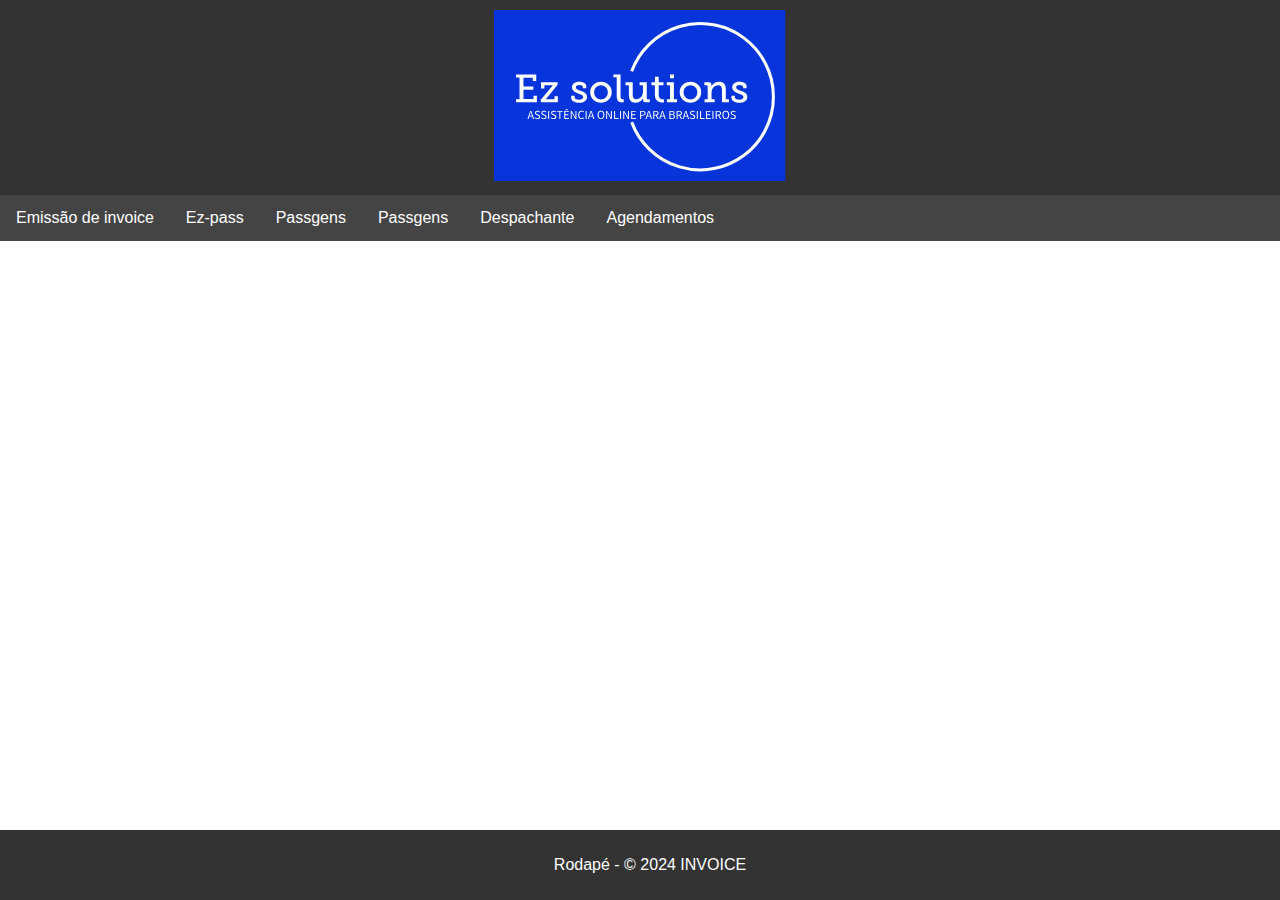
<file: invoice.html>
<!DOCTYPE html>
<html lang="en">

<head>
    <meta charset="UTF-8">
    <meta name="viewport" content="width=device-width, initial-scale=1.0">
    <title>INVOICE</title>
    <style>
        body {
            margin: 0;
            padding: 0;
            font-family: Arial, sans-serif;
        }

        header {
            background-color: #333;
            color: #fff;
            padding: 10px;
            text-align: center;
        }

        nav {
            background-color: #444;
            overflow: hidden;
        }

        nav a {
            float: left;
            display: block;
            color: #fff;
            text-align: center;
            padding: 14px 16px;
            text-decoration: none;
        }

        nav a:hover {
            background-color: #ddd;
            color: #333;
        }

        .main-content {
            margin-top: 50px;
            display: flex;
            justify-content: center;
            align-items: center;
            height: 400px;
            /* Ajuste conforme necessário */
        }

        footer {
            background-color: #333;
            color: #fff;
            text-align: center;
            padding: 10px;
            position: fixed;
            bottom: 0;
            width: 100%;
        }
    </style>
</head>

<body>

    <header>
        <svg width="77.081177mm" height="45.298901mm" viewBox="0 0 77.081177 45.298901" version="1.1" id="svg1"
            inkscape:export-filename="bitmap.svg" inkscape:export-xdpi="96" inkscape:export-ydpi="96"
            xmlns:inkscape="http://www.inkscape.org/namespaces/inkscape"
            xmlns:sodipodi="http://sodipodi.sourceforge.net/DTD/sodipodi-0.dtd" xmlns="http://www.w3.org/2000/svg"
            xmlns:svg="http://www.w3.org/2000/svg">
            <sodipodi:namedview id="namedview1" pagecolor="#ffffff" bordercolor="#000000" borderopacity="0.25"
                inkscape:showpageshadow="2" inkscape:pageopacity="0.0" inkscape:pagecheckerboard="0"
                inkscape:deskcolor="#d1d1d1" inkscape:document-units="mm" />
            <defs id="defs1" />
            <g inkscape:label="Camada 1" inkscape:groupmode="layer" id="layer1"
                transform="translate(-4.7490774,-95.34686)">
                <rect style="fill:#0036fd;fill-opacity:0.837121;stroke-width:0.183849" id="rect1" width="77.081177"
                    height="45.298893" x="4.7490773" y="95.346863" />
                <g data-v-0dd9719b="" fill="#feffff" class="bordersvg b-d1"
                    transform="matrix(0.27028974,0,0,0.27028974,7.8803753,98.943502)" id="g12">
                    <path fill-opacity="0" stroke="#feffff" stroke-width="3px"
                        d="m 123.2,46.742001 a 71.599998,71.599998 0 1 1 0,49.715995" fill="#feffff" id="path2" />
                    <g transform="translate(0,46.742001)" fill="#feffff" id="g11">
                        <g fill="#feffff" id="g3">
                            <rect data-gra="graph-name-bg" stroke-width="2px" class="i-icon-bg" x="0" y="0"
                                width="246.39999" height="49.715996" fill-opacity="0" fill="#feffff" id="rect3" />
                            <!---->
                            <!---->
                        </g>
                        <g transform="translate(10,3)" fill="#feffff" id="g10">
                            <g data-gra="path-name" fill-rule="" class="tp-name" fill="#feffff" id="g6">
                                <g fill="#feffff" id="g5">
                                    <g fill="#feffff" id="g4">
                                        <path
                                            d="m 2.05,0 h 20.42 v -6.46 h -3.36 v 3.29 H 9.32 v -9.01 h 9.67 v -3.17 H 9.32 v -8.78 h 9.13 v 3.17 h 3.36 V -27.3 H 2.05 v 2.97 h 3.4 V -3.02 H 2.05 Z M 26.3,-2.48 V 0 h 16.67 v -6.03 h -3.29 v 3.13 h -7.23 c -0.78,0 -1.55,0.04 -1.55,0.04 v -0.08 c 0,0 0.5,-0.39 1.08,-1.08 L 42.7,-17.09 v -2.48 H 26.49 v 6.03 h 3.29 v -3.13 h 6.81 c 0.77,0 1.58,-0.08 1.58,-0.08 v 0.08 c 0,0 -0.5,0.43 -1.08,1.12 z m 29.74,-1.74 c 0,3.1 4.1,4.68 7.66,4.68 4.45,0 7.85,-2.05 7.85,-5.76 0,-3.63 -3.44,-4.91 -6.46,-5.92 -2.36,-0.81 -4.53,-1.58 -4.53,-3.44 0,-1.58 1.63,-2.36 3.49,-2.36 1.89,0 3.44,0.82 3.44,2.01 v 1.28 h 3.29 v -2.36 c 0,-2.86 -4.03,-3.94 -6.77,-3.94 -3.41,0 -7.24,1.54 -7.24,5.41 0,3.56 3.21,4.87 6.12,5.96 2.7,0.96 4.87,1.58 4.87,3.55 0,1.63 -1.74,2.52 -3.95,2.52 -2.16,0 -4.48,-0.77 -4.48,-2.44 V -6.3 h -3.29 z m 18.6,-5.6 c 0,5.95 4.72,10.28 10.56,10.28 5.84,0 10.56,-4.33 10.56,-10.28 0,-5.92 -4.72,-10.21 -10.56,-10.21 -5.84,0 -10.56,4.29 -10.56,10.21 z m 3.83,0 c 0,-4.06 3.02,-6.96 6.73,-6.96 3.68,0 6.73,2.9 6.73,6.96 0,4.1 -3.05,7.04 -6.73,7.04 -3.71,0 -6.73,-2.94 -6.73,-7.04 z m 22.12,4.25 c 0,4.56 2.4,5.69 5.19,5.69 0.89,0 1.66,-0.08 1.66,-0.08 l 0.04,-3.1 c 0,0 -0.43,0.04 -1.05,0.04 -1.7,0 -2.08,-1.12 -2.08,-2.78 v -21.5 h -7.01 v 2.9 h 3.25 z m 11.92,-1.47 c 0,5.18 2.2,7.5 6.42,7.5 4.87,0 7.07,-3.59 7.46,-4.64 h 0.08 c 0,0 -0.08,0.51 -0.08,1.16 v 0.85 c 0,1.4 0.77,2.17 2.47,2.17 h 4.07 v -2.86 h -2.05 c -0.55,0 -0.85,-0.31 -0.85,-0.85 v -15.86 h -7.04 v 2.9 h 3.28 v 6.11 c 0,3.87 -2.43,7.62 -6.34,7.62 -3.13,0 -3.67,-2.17 -3.67,-4.87 v -11.76 h -7.04 v 2.9 h 3.29 z m 25.44,-0.11 c 0,6.53 4.99,7.3 7.47,7.3 0.81,0 1.35,-0.07 1.35,-0.07 v -3.14 c 0,0 -0.35,0.04 -0.89,0.04 -1.47,0 -4.17,-0.5 -4.17,-4.48 v -9.17 h 4.67 v -2.9 h -4.67 v -5.38 h -3.68 v 5.38 h -3.36 v 2.9 h 3.28 z m 14.78,-16.33 h 3.94 v -3.82 h -3.94 z M 149.75,0 h 9.9 v -2.9 h -3.09 v -16.67 h -7 v 2.9 h 3.24 V -2.9 h -3.05 z m 12.49,-9.82 c 0,5.95 4.72,10.28 10.56,10.28 5.84,0 10.56,-4.33 10.56,-10.28 0,-5.92 -4.72,-10.21 -10.56,-10.21 -5.84,0 -10.56,4.29 -10.56,10.21 z m 3.83,0 c 0,-4.06 3.02,-6.96 6.73,-6.96 3.67,0 6.73,2.9 6.73,6.96 0,4.1 -3.06,7.04 -6.73,7.04 -3.71,0 -6.73,-2.94 -6.73,-7.04 z M 186.61,0 h 9.9 v -2.9 h -3.1 v -6.19 c 0,-3.9 2.59,-7.5 6.54,-7.5 3.13,0 3.67,2.16 3.67,4.91 V 0 h 6.85 v -2.9 h -3.09 v -9.63 c 0,-4.99 -2.02,-7.5 -6.5,-7.5 -4.95,0 -7.23,3.71 -7.62,4.75 h -0.08 c 0,0 0.12,-0.5 0.12,-1.12 v -1 c 0,-1.43 -0.78,-2.17 -2.48,-2.17 h -4.41 v 2.9 h 2.4 c 0.54,0 0.85,0.27 0.85,0.85 V -2.9 h -3.05 z m 26.33,-4.22 c 0,3.1 4.1,4.68 7.66,4.68 4.45,0 7.85,-2.05 7.85,-5.76 0,-3.63 -3.44,-4.91 -6.46,-5.92 -2.35,-0.81 -4.52,-1.58 -4.52,-3.44 0,-1.58 1.62,-2.36 3.48,-2.36 1.9,0 3.44,0.82 3.44,2.01 v 1.28 h 3.29 v -2.36 c 0,-2.86 -4.02,-3.94 -6.77,-3.94 -3.4,0 -7.23,1.54 -7.23,5.41 0,3.56 3.21,4.87 6.11,5.96 2.71,0.96 4.87,1.58 4.87,3.55 0,1.63 -1.74,2.52 -3.94,2.52 -2.17,0 -4.49,-0.77 -4.49,-2.44 V -6.3 h -3.29 z"
                                            transform="translate(-2.05,27.299999)" fill="#feffff" id="path3"
                                            sodipodi:nodetypes="cccccccccccccccccccccccccccscccccccccsccccssscsssccssscsssccsssssssssssssccssccccsssccsssccssccccsssccccsssccssccccccccccsccccccccccccccccssssssssssccccsssccccssccsssccsscccssscsssccssscsssccs" />
                                    </g>
                                    <!---->
                                    <!---->
                                    <!---->
                                    <!---->
                                    <!---->
                                    <!---->
                                    <!---->
                                </g>
                            </g>
                            <g data-gra="path-slogan" fill-rule="" class="tp-slogan"
                                transform="translate(11.194992,33.759998)" fill="#feffff" id="g9">
                                <!---->
                                <!---->
                                <g fill="#feffff" id="g8">
                                    <g fill="#feffff" id="g7">
                                        <path
                                            d="M 4.43,-3.2 H 2.06 L 2.44,-4.4 C 2.58,-4.84 2.72,-5.28 2.84,-5.72 2.97,-6.15 3.1,-6.6 3.22,-7.06 h 0.04 c 0.13,0.46 0.26,0.91 0.39,1.34 0.13,0.44 0.26,0.88 0.41,1.32 z M 4.68,-2.4 5.42,0 H 6.49 L 3.83,-7.87 H 2.7 L 0.04,0 h 1.02 l 0.75,-2.4 z m 2.95,0.68 -0.6,0.7 c 0.35,0.36 0.75,0.64 1.23,0.85 0.47,0.21 0.98,0.31 1.53,0.31 0.42,0 0.79,-0.05 1.12,-0.17 0.33,-0.12 0.61,-0.28 0.84,-0.48 0.23,-0.2 0.41,-0.44 0.53,-0.71 0.13,-0.28 0.19,-0.57 0.19,-0.88 0,-0.29 -0.04,-0.54 -0.13,-0.76 C 12.26,-3.08 12.14,-3.27 12,-3.44 11.86,-3.6 11.68,-3.75 11.48,-3.87 11.28,-3.99 11.07,-4.1 10.85,-4.2 L 9.73,-4.68 C 9.57,-4.74 9.42,-4.81 9.26,-4.89 9.11,-4.97 8.97,-5.05 8.84,-5.15 8.72,-5.25 8.61,-5.37 8.54,-5.5 8.46,-5.63 8.42,-5.8 8.42,-5.99 c 0,-0.36 0.14,-0.64 0.41,-0.84 0.26,-0.21 0.62,-0.31 1.06,-0.31 0.37,0 0.7,0.07 0.99,0.2 0.29,0.13 0.56,0.31 0.8,0.54 l 0.54,-0.64 C 11.94,-7.33 11.6,-7.57 11.2,-7.75 10.8,-7.93 10.36,-8.02 9.89,-8.02 9.53,-8.02 9.2,-7.96 8.9,-7.86 8.6,-7.76 8.34,-7.61 8.12,-7.42 7.9,-7.23 7.73,-7.01 7.6,-6.76 7.48,-6.5 7.42,-6.22 7.42,-5.93 c 0,0.29 0.04,0.54 0.14,0.76 0.1,0.22 0.22,0.41 0.37,0.57 0.15,0.16 0.33,0.3 0.52,0.41 0.19,0.11 0.38,0.21 0.56,0.29 l 1.13,0.49 c 0.18,0.09 0.36,0.17 0.52,0.25 0.16,0.08 0.29,0.17 0.41,0.27 0.12,0.1 0.21,0.22 0.28,0.36 0.06,0.14 0.1,0.31 0.1,0.51 0,0.39 -0.15,0.7 -0.43,0.93 -0.29,0.24 -0.7,0.36 -1.22,0.36 C 9.4,-0.73 9,-0.82 8.62,-1 8.24,-1.18 7.91,-1.42 7.63,-1.72 Z m 6.24,0 -0.6,0.7 c 0.35,0.36 0.75,0.64 1.23,0.85 0.47,0.21 0.98,0.31 1.53,0.31 0.42,0 0.79,-0.05 1.12,-0.17 0.33,-0.12 0.61,-0.28 0.84,-0.48 0.23,-0.2 0.41,-0.44 0.53,-0.71 0.13,-0.28 0.19,-0.57 0.19,-0.88 0,-0.29 -0.04,-0.54 -0.13,-0.76 C 18.5,-3.08 18.38,-3.27 18.24,-3.44 18.1,-3.6 17.92,-3.75 17.72,-3.87 17.52,-3.99 17.31,-4.1 17.09,-4.2 l -1.12,-0.48 c -0.16,-0.06 -0.31,-0.13 -0.47,-0.21 -0.15,-0.08 -0.29,-0.16 -0.42,-0.26 -0.12,-0.1 -0.23,-0.22 -0.3,-0.35 -0.08,-0.13 -0.12,-0.3 -0.12,-0.49 0,-0.36 0.14,-0.64 0.41,-0.84 0.26,-0.21 0.62,-0.31 1.06,-0.31 0.37,0 0.7,0.07 0.99,0.2 0.29,0.13 0.56,0.31 0.8,0.54 l 0.54,-0.64 c -0.28,-0.29 -0.62,-0.53 -1.02,-0.71 -0.4,-0.18 -0.84,-0.27 -1.31,-0.27 -0.36,0 -0.69,0.06 -0.99,0.16 -0.3,0.1 -0.56,0.25 -0.78,0.44 -0.22,0.19 -0.39,0.41 -0.52,0.66 -0.12,0.26 -0.18,0.54 -0.18,0.83 0,0.29 0.04,0.54 0.14,0.76 0.1,0.22 0.22,0.41 0.37,0.57 0.15,0.16 0.33,0.3 0.52,0.41 0.19,0.11 0.38,0.21 0.56,0.29 l 1.13,0.49 c 0.18,0.09 0.36,0.17 0.52,0.25 0.16,0.08 0.29,0.17 0.41,0.27 0.12,0.1 0.21,0.22 0.28,0.36 0.06,0.14 0.1,0.31 0.1,0.51 0,0.39 -0.15,0.7 -0.43,0.93 -0.29,0.24 -0.7,0.36 -1.22,0.36 -0.4,0 -0.8,-0.09 -1.18,-0.27 -0.38,-0.18 -0.71,-0.42 -0.99,-0.72 z m 6.39,-6.15 V 0 h 0.99 v -7.87 z m 3.18,6.15 -0.6,0.7 c 0.34,0.36 0.75,0.64 1.22,0.85 0.47,0.21 0.98,0.31 1.54,0.31 0.41,0 0.78,-0.05 1.11,-0.17 0.33,-0.12 0.61,-0.28 0.84,-0.48 0.23,-0.2 0.41,-0.44 0.54,-0.71 0.12,-0.28 0.18,-0.57 0.18,-0.88 0,-0.29 -0.04,-0.54 -0.12,-0.76 -0.09,-0.22 -0.2,-0.41 -0.35,-0.58 -0.14,-0.16 -0.31,-0.31 -0.51,-0.43 -0.2,-0.12 -0.41,-0.23 -0.64,-0.33 l -1.11,-0.48 c -0.16,-0.06 -0.32,-0.13 -0.47,-0.21 -0.15,-0.08 -0.29,-0.16 -0.42,-0.26 -0.13,-0.1 -0.23,-0.22 -0.31,-0.35 -0.07,-0.13 -0.11,-0.3 -0.11,-0.49 0,-0.36 0.13,-0.64 0.4,-0.84 0.27,-0.21 0.62,-0.31 1.06,-0.31 0.37,0 0.7,0.07 0.99,0.2 0.29,0.13 0.56,0.31 0.8,0.54 l 0.54,-0.64 C 27.74,-7.33 27.4,-7.57 27,-7.75 c -0.4,-0.18 -0.84,-0.27 -1.31,-0.27 -0.36,0 -0.69,0.06 -0.99,0.16 -0.3,0.1 -0.56,0.25 -0.78,0.44 -0.22,0.19 -0.39,0.41 -0.51,0.66 -0.13,0.26 -0.19,0.54 -0.19,0.83 0,0.29 0.05,0.54 0.14,0.76 0.1,0.22 0.22,0.41 0.38,0.57 0.15,0.16 0.32,0.3 0.51,0.41 0.19,0.11 0.38,0.21 0.57,0.29 l 1.12,0.49 c 0.19,0.09 0.36,0.17 0.52,0.25 0.16,0.08 0.3,0.17 0.41,0.27 0.12,0.1 0.21,0.22 0.28,0.36 0.07,0.14 0.1,0.31 0.1,0.51 0,0.39 -0.14,0.7 -0.43,0.93 -0.29,0.24 -0.69,0.36 -1.21,0.36 -0.41,0 -0.8,-0.09 -1.18,-0.27 -0.38,-0.18 -0.71,-0.42 -0.99,-0.72 z m 7.77,-5.31 V 0 h 1.01 v -7.03 h 2.38 v -0.84 h -5.76 v 0.84 z m 4.8,-0.84 V 0 h 4.66 V -0.85 H 37.01 V -3.71 H 40 v -0.85 h -2.99 v -2.47 h 3.54 v -0.84 z m 0.7,-0.6 h 0.8 l 0.81,-0.82 h 0.04 l 0.81,0.82 h 0.8 l -1.15,-1.35 h -0.96 z m 5.63,0.6 V 0 h 0.94 v -4.12 c 0,-0.41 -0.01,-0.83 -0.04,-1.24 -0.03,-0.41 -0.06,-0.82 -0.09,-1.22 h 0.05 l 0.85,1.62 2.86,4.96 h 1.03 v -7.87 h -0.95 v 4.07 c 0,0.41 0.02,0.83 0.04,1.26 0.03,0.43 0.06,0.84 0.08,1.24 h -0.05 l -0.85,-1.63 -2.84,-4.94 z m 7.3,3.93 c 0,0.64 0.09,1.22 0.26,1.73 0.17,0.5 0.41,0.93 0.72,1.28 0.31,0.35 0.67,0.61 1.09,0.8 0.42,0.18 0.88,0.27 1.38,0.27 0.5,0 0.95,-0.1 1.34,-0.3 0.39,-0.2 0.75,-0.48 1.06,-0.84 l -0.57,-0.61 c -0.25,0.28 -0.52,0.5 -0.81,0.65 -0.28,0.15 -0.61,0.23 -1,0.23 -0.37,0 -0.71,-0.08 -1.01,-0.23 -0.3,-0.15 -0.56,-0.37 -0.76,-0.65 -0.21,-0.28 -0.37,-0.62 -0.49,-1.01 -0.12,-0.4 -0.17,-0.84 -0.17,-1.34 0,-0.49 0.06,-0.93 0.18,-1.32 0.12,-0.39 0.28,-0.73 0.5,-1 0.22,-0.28 0.48,-0.49 0.78,-0.64 0.3,-0.15 0.64,-0.22 1.02,-0.22 0.34,0 0.63,0.07 0.88,0.2 0.25,0.13 0.48,0.31 0.69,0.53 l 0.57,-0.63 c -0.24,-0.26 -0.53,-0.49 -0.89,-0.68 -0.36,-0.2 -0.78,-0.3 -1.26,-0.3 -0.51,0 -0.97,0.1 -1.4,0.29 -0.43,0.18 -0.8,0.45 -1.11,0.81 -0.31,0.35 -0.56,0.78 -0.73,1.28 -0.18,0.5 -0.27,1.07 -0.27,1.7 z m 7.31,-3.93 V 0 h 1 v -7.87 z m 6.51,4.67 h -2.37 l 0.37,-1.2 c 0.15,-0.44 0.28,-0.88 0.41,-1.32 0.13,-0.43 0.25,-0.88 0.37,-1.34 h 0.05 c 0.13,0.46 0.26,0.91 0.39,1.34 0.12,0.44 0.26,0.88 0.4,1.32 z m 0.25,0.8 0.74,2.4 h 1.07 L 62.86,-7.87 H 61.73 L 59.06,0 h 1.02 l 0.76,-2.4 z m 8.25,2.54 c 0.5,0 0.95,-0.09 1.37,-0.28 0.41,-0.2 0.76,-0.47 1.06,-0.83 0.3,-0.35 0.54,-0.78 0.7,-1.29 0.16,-0.51 0.25,-1.08 0.25,-1.71 0,-0.63 -0.09,-1.19 -0.25,-1.69 -0.16,-0.5 -0.4,-0.92 -0.7,-1.27 -0.3,-0.35 -0.65,-0.62 -1.06,-0.8 -0.42,-0.19 -0.87,-0.29 -1.37,-0.29 -0.49,0 -0.95,0.1 -1.36,0.28 -0.41,0.18 -0.76,0.45 -1.06,0.8 -0.3,0.35 -0.53,0.77 -0.69,1.27 -0.16,0.5 -0.25,1.07 -0.25,1.7 0,0.63 0.09,1.2 0.25,1.71 0.16,0.51 0.39,0.94 0.69,1.29 0.3,0.36 0.65,0.63 1.06,0.83 0.41,0.19 0.87,0.28 1.36,0.28 z m 0,-0.87 c -0.35,0 -0.67,-0.08 -0.95,-0.23 -0.28,-0.15 -0.53,-0.37 -0.73,-0.65 -0.21,-0.29 -0.36,-0.63 -0.48,-1.02 -0.11,-0.4 -0.16,-0.85 -0.16,-1.34 0,-0.49 0.05,-0.93 0.16,-1.32 0.12,-0.39 0.27,-0.73 0.48,-1 0.2,-0.27 0.45,-0.48 0.73,-0.63 0.28,-0.15 0.6,-0.22 0.95,-0.22 0.36,0 0.67,0.07 0.96,0.22 0.28,0.15 0.53,0.36 0.73,0.63 0.2,0.27 0.36,0.61 0.47,1 0.12,0.39 0.17,0.83 0.17,1.32 0,0.49 -0.05,0.94 -0.17,1.34 -0.11,0.39 -0.27,0.73 -0.47,1.02 -0.2,0.28 -0.45,0.5 -0.73,0.65 -0.29,0.15 -0.6,0.23 -0.96,0.23 z m 5.07,-7.14 V 0 h 0.95 v -4.12 c 0,-0.41 -0.02,-0.83 -0.05,-1.24 -0.02,-0.41 -0.05,-0.82 -0.09,-1.22 h 0.05 L 78.74,-4.96 81.6,0 h 1.03 v -7.87 h -0.95 v 4.07 c 0,0.41 0.02,0.83 0.05,1.26 0.02,0.43 0.05,0.84 0.07,1.24 H 81.76 L 80.9,-2.93 78.06,-7.87 Z m 7.76,0 V 0 h 4.44 v -0.85 h -3.44 v -7.02 z m 5.83,0 V 0 h 1 v -7.87 z m 3.16,0 V 0 h 0.95 v -4.12 c 0,-0.41 -0.02,-0.83 -0.04,-1.24 -0.03,-0.41 -0.06,-0.82 -0.09,-1.22 h 0.04 L 95.5,-4.96 98.35,0 h 1.03 v -7.87 h -0.94 v 4.07 c 0,0.41 0.01,0.83 0.04,1.26 0.03,0.43 0.05,0.84 0.08,1.24 h -0.05 l -0.85,-1.63 -2.85,-4.94 z m 7.76,0 V 0 h 4.66 v -0.85 h -3.66 v -2.86 h 2.99 v -0.85 h -2.99 v -2.47 h 3.54 v -0.84 z m 8.75,0 V 0 h 1 v -3.12 h 1.41 c 0.44,0 0.83,-0.05 1.19,-0.15 0.35,-0.1 0.66,-0.25 0.91,-0.45 0.26,-0.2 0.46,-0.45 0.6,-0.76 0.14,-0.3 0.21,-0.66 0.21,-1.08 0,-0.43 -0.07,-0.79 -0.21,-1.09 -0.14,-0.29 -0.34,-0.53 -0.59,-0.71 -0.25,-0.18 -0.56,-0.31 -0.92,-0.39 -0.36,-0.08 -0.75,-0.12 -1.19,-0.12 z m 2.29,3.93 h -1.29 v -3.13 h 1.29 c 0.68,0 1.19,0.11 1.53,0.33 0.33,0.22 0.5,0.62 0.5,1.18 0,0.56 -0.16,0.97 -0.5,1.23 -0.33,0.26 -0.84,0.39 -1.53,0.39 z m 7.37,0.74 h -2.36 l 0.37,-1.2 c 0.14,-0.44 0.28,-0.88 0.41,-1.32 0.13,-0.43 0.25,-0.88 0.37,-1.34 h 0.05 c 0.13,0.46 0.25,0.91 0.38,1.34 0.13,0.44 0.27,0.88 0.41,1.32 z m 0.25,0.8 0.75,2.4 h 1.07 l -2.67,-7.87 h -1.13 L 115.56,0 h 1.02 l 0.76,-2.4 z m 3.93,-1.74 v -2.93 h 1.32 c 0.61,0 1.09,0.11 1.41,0.31 0.33,0.21 0.5,0.58 0.5,1.1 0,0.51 -0.17,0.89 -0.5,1.14 -0.32,0.25 -0.8,0.38 -1.41,0.38 z M 127.45,0 h 1.13 l -1.99,-3.43 c 0.53,-0.14 0.96,-0.39 1.28,-0.76 0.32,-0.37 0.48,-0.86 0.48,-1.47 0,-0.41 -0.07,-0.76 -0.2,-1.04 -0.14,-0.28 -0.33,-0.5 -0.57,-0.68 -0.25,-0.18 -0.54,-0.3 -0.88,-0.38 -0.34,-0.07 -0.71,-0.11 -1.11,-0.11 h -2.46 V 0 h 1 v -3.32 h 1.43 z m 5.88,-3.2 h -2.36 l 0.37,-1.2 c 0.14,-0.44 0.28,-0.88 0.41,-1.32 0.13,-0.43 0.25,-0.88 0.37,-1.34 h 0.05 c 0.13,0.46 0.25,0.91 0.38,1.34 0.13,0.44 0.27,0.88 0.41,1.32 z m 0.25,0.8 0.75,2.4 h 1.07 l -2.67,-7.87 H 131.6 L 128.94,0 h 1.02 l 0.76,-2.4 z m 5.36,-5.47 V 0 h 2.5 c 0.44,0 0.85,-0.05 1.22,-0.14 0.36,-0.1 0.68,-0.24 0.94,-0.44 0.27,-0.19 0.47,-0.43 0.62,-0.72 0.14,-0.28 0.21,-0.62 0.21,-1 0,-0.55 -0.16,-0.98 -0.48,-1.29 -0.32,-0.31 -0.77,-0.51 -1.34,-0.6 v -0.05 c 0.46,-0.12 0.81,-0.33 1.03,-0.65 0.22,-0.32 0.34,-0.67 0.34,-1.06 0,-0.35 -0.07,-0.64 -0.2,-0.88 -0.13,-0.25 -0.32,-0.45 -0.55,-0.6 -0.24,-0.15 -0.52,-0.26 -0.86,-0.33 -0.33,-0.08 -0.69,-0.11 -1.09,-0.11 z m 2.16,3.36 h -1.17 v -2.57 h 1.21 c 0.62,0 1.08,0.09 1.39,0.28 0.31,0.19 0.46,0.5 0.46,0.93 0,0.44 -0.14,0.78 -0.44,1.01 -0.29,0.23 -0.77,0.35 -1.45,0.35 z m 0.2,3.72 h -1.37 v -2.98 h 1.37 c 0.7,0 1.23,0.12 1.6,0.34 0.36,0.23 0.55,0.59 0.55,1.08 0,0.53 -0.19,0.93 -0.57,1.18 -0.37,0.25 -0.9,0.38 -1.58,0.38 z m 5.69,-3.35 v -2.93 h 1.32 c 0.61,0 1.09,0.11 1.41,0.31 0.33,0.21 0.5,0.58 0.5,1.1 0,0.51 -0.17,0.89 -0.5,1.14 -0.32,0.25 -0.8,0.38 -1.41,0.38 z M 150.31,0 h 1.13 l -1.99,-3.43 c 0.53,-0.14 0.96,-0.39 1.28,-0.76 0.32,-0.37 0.48,-0.86 0.48,-1.47 0,-0.41 -0.07,-0.76 -0.2,-1.04 -0.14,-0.28 -0.33,-0.5 -0.57,-0.68 -0.25,-0.18 -0.54,-0.3 -0.88,-0.38 -0.34,-0.07 -0.71,-0.11 -1.11,-0.11 h -2.46 V 0 h 1 v -3.32 h 1.43 z m 5.88,-3.2 h -2.36 l 0.37,-1.2 c 0.14,-0.44 0.28,-0.88 0.41,-1.32 0.13,-0.43 0.25,-0.88 0.37,-1.34 h 0.05 c 0.13,0.46 0.25,0.91 0.38,1.34 0.13,0.44 0.27,0.88 0.41,1.32 z m 0.25,0.8 0.75,2.4 h 1.07 l -2.67,-7.87 h -1.13 L 151.8,0 h 1.02 l 0.76,-2.4 z m 2.96,0.68 -0.6,0.7 c 0.34,0.36 0.75,0.64 1.22,0.85 0.47,0.21 0.98,0.31 1.54,0.31 0.41,0 0.78,-0.05 1.11,-0.17 0.33,-0.12 0.61,-0.28 0.84,-0.48 0.23,-0.2 0.41,-0.44 0.54,-0.71 0.12,-0.28 0.18,-0.57 0.18,-0.88 0,-0.29 -0.04,-0.54 -0.12,-0.76 -0.09,-0.22 -0.2,-0.41 -0.35,-0.58 -0.14,-0.16 -0.31,-0.31 -0.51,-0.43 -0.2,-0.12 -0.41,-0.23 -0.64,-0.33 l -1.11,-0.48 c -0.16,-0.06 -0.32,-0.13 -0.47,-0.21 -0.15,-0.08 -0.29,-0.16 -0.42,-0.26 -0.13,-0.1 -0.23,-0.22 -0.31,-0.35 -0.07,-0.13 -0.11,-0.3 -0.11,-0.49 0,-0.36 0.13,-0.64 0.4,-0.84 0.27,-0.21 0.62,-0.31 1.06,-0.31 0.37,0 0.7,0.07 0.99,0.2 0.29,0.13 0.56,0.31 0.8,0.54 l 0.54,-0.64 c -0.28,-0.29 -0.62,-0.53 -1.02,-0.71 -0.4,-0.18 -0.84,-0.27 -1.31,-0.27 -0.36,0 -0.69,0.06 -0.99,0.16 -0.3,0.1 -0.56,0.25 -0.78,0.44 -0.22,0.19 -0.39,0.41 -0.51,0.66 -0.13,0.26 -0.19,0.54 -0.19,0.83 0,0.29 0.05,0.54 0.14,0.76 0.1,0.22 0.22,0.41 0.38,0.57 0.15,0.16 0.32,0.3 0.51,0.41 0.19,0.11 0.38,0.21 0.57,0.29 l 1.12,0.49 c 0.19,0.09 0.36,0.17 0.52,0.25 0.16,0.08 0.3,0.17 0.41,0.27 0.12,0.1 0.21,0.22 0.28,0.36 0.07,0.14 0.1,0.31 0.1,0.51 0,0.39 -0.14,0.7 -0.43,0.93 -0.29,0.24 -0.69,0.36 -1.21,0.36 -0.41,0 -0.8,-0.09 -1.18,-0.27 -0.38,-0.18 -0.71,-0.42 -0.99,-0.72 z m 6.38,-6.15 V 0 h 1 v -7.87 z m 3.16,0 V 0 h 4.44 v -0.85 h -3.45 v -7.02 z m 5.83,0 V 0 h 4.65 v -0.85 h -3.66 v -2.86 h 2.99 v -0.85 h -2.99 v -2.47 h 3.54 v -0.84 z m 6.32,0 V 0 h 1 v -7.87 z m 4.15,3.73 v -2.93 h 1.32 c 0.62,0 1.09,0.11 1.42,0.31 0.33,0.21 0.49,0.58 0.49,1.1 0,0.51 -0.16,0.89 -0.49,1.14 -0.33,0.25 -0.8,0.38 -1.42,0.38 z M 188.57,0 h 1.13 l -2,-3.43 c 0.54,-0.14 0.97,-0.39 1.29,-0.76 0.32,-0.37 0.48,-0.86 0.48,-1.47 0,-0.41 -0.07,-0.76 -0.21,-1.04 -0.13,-0.28 -0.32,-0.5 -0.57,-0.68 -0.24,-0.18 -0.53,-0.3 -0.87,-0.38 -0.34,-0.07 -0.71,-0.11 -1.11,-0.11 h -2.46 V 0 h 0.99 v -3.32 h 1.43 z m 5.55,0.14 c 0.5,0 0.95,-0.09 1.37,-0.28 0.41,-0.2 0.76,-0.47 1.06,-0.83 0.3,-0.35 0.54,-0.78 0.7,-1.29 0.16,-0.51 0.25,-1.08 0.25,-1.71 0,-0.63 -0.09,-1.19 -0.25,-1.69 -0.16,-0.5 -0.4,-0.92 -0.7,-1.27 -0.3,-0.35 -0.65,-0.62 -1.06,-0.8 -0.42,-0.19 -0.87,-0.29 -1.37,-0.29 -0.49,0 -0.95,0.1 -1.36,0.28 -0.41,0.18 -0.76,0.45 -1.06,0.8 -0.3,0.35 -0.53,0.77 -0.69,1.27 -0.16,0.5 -0.25,1.07 -0.25,1.7 0,0.63 0.09,1.2 0.25,1.71 0.16,0.51 0.39,0.94 0.69,1.29 0.3,0.36 0.65,0.63 1.06,0.83 0.41,0.19 0.87,0.28 1.36,0.28 z m 0,-0.87 c -0.35,0 -0.67,-0.08 -0.95,-0.23 -0.28,-0.15 -0.53,-0.37 -0.73,-0.65 -0.21,-0.29 -0.36,-0.63 -0.48,-1.02 -0.11,-0.4 -0.16,-0.85 -0.16,-1.34 0,-0.49 0.05,-0.93 0.16,-1.32 0.12,-0.39 0.27,-0.73 0.48,-1 0.2,-0.27 0.45,-0.48 0.73,-0.63 0.28,-0.15 0.6,-0.22 0.95,-0.22 0.36,0 0.67,0.07 0.96,0.22 0.28,0.15 0.53,0.36 0.73,0.63 0.2,0.27 0.36,0.61 0.47,1 0.12,0.39 0.17,0.83 0.17,1.32 0,0.49 -0.05,0.94 -0.17,1.34 -0.11,0.39 -0.27,0.73 -0.47,1.02 -0.2,0.28 -0.45,0.5 -0.73,0.65 -0.29,0.15 -0.6,0.23 -0.96,0.23 z m 5.09,-0.99 -0.6,0.7 c 0.35,0.36 0.75,0.64 1.23,0.85 0.47,0.21 0.98,0.31 1.53,0.31 0.42,0 0.79,-0.05 1.12,-0.17 0.33,-0.12 0.61,-0.28 0.84,-0.48 0.23,-0.2 0.41,-0.44 0.53,-0.71 0.13,-0.28 0.19,-0.57 0.19,-0.88 0,-0.29 -0.04,-0.54 -0.13,-0.76 -0.08,-0.22 -0.2,-0.41 -0.34,-0.58 -0.14,-0.16 -0.32,-0.31 -0.52,-0.43 -0.2,-0.12 -0.41,-0.23 -0.63,-0.33 l -1.12,-0.48 c -0.16,-0.06 -0.31,-0.13 -0.47,-0.21 -0.15,-0.08 -0.29,-0.16 -0.42,-0.26 -0.12,-0.1 -0.23,-0.22 -0.3,-0.35 -0.08,-0.13 -0.12,-0.3 -0.12,-0.49 0,-0.36 0.14,-0.64 0.41,-0.84 0.26,-0.21 0.62,-0.31 1.06,-0.31 0.37,0 0.7,0.07 0.99,0.2 0.29,0.13 0.56,0.31 0.8,0.54 l 0.54,-0.64 c -0.28,-0.29 -0.62,-0.53 -1.02,-0.71 -0.4,-0.18 -0.84,-0.27 -1.31,-0.27 -0.36,0 -0.69,0.06 -0.99,0.16 -0.3,0.1 -0.56,0.25 -0.78,0.44 -0.22,0.19 -0.39,0.41 -0.52,0.66 -0.12,0.26 -0.18,0.54 -0.18,0.83 0,0.29 0.04,0.54 0.14,0.76 0.1,0.22 0.22,0.41 0.37,0.57 0.15,0.16 0.33,0.3 0.52,0.41 0.19,0.11 0.38,0.21 0.56,0.29 l 1.13,0.49 c 0.18,0.09 0.36,0.17 0.52,0.25 0.16,0.08 0.29,0.17 0.41,0.27 0.12,0.1 0.21,0.22 0.28,0.36 0.06,0.14 0.1,0.31 0.1,0.51 0,0.39 -0.15,0.7 -0.43,0.93 -0.29,0.24 -0.7,0.36 -1.22,0.36 -0.4,0 -0.8,-0.09 -1.18,-0.27 -0.38,-0.18 -0.71,-0.42 -0.99,-0.72 z"
                                            transform="translate(-0.036,9.816)" fill="#feffff" id="path6" />
                                    </g>
                                </g>
                            </g>
                        </g>
                    </g>
                </g>
            </g>
        </svg>
    </header>

    <nav>
        <a href="#home">Emissão de invoice</a>
        <a href="#contato">Ez-pass</a>
        <a href="#servicos">Passgens</a>
        <a href="#servicos">Passgens</a>
        <a href="#servicos">Despachante</a>
        <a href="#servicos">Agendamentos</a>
    </nav>

    <div class="main-content">
        <!-- Inserir o embed aqui -->
        <iframe
            src="https://docs.google.com/forms/d/e/1FAIpQLSdZxOg9DZyoAgZWGZyU7VydhNSz-ubYTjAVtfFiv5KjeaJRbQ/viewform?embedded=true"
            width="740" height="440" frameborder="0" marginheight="0" marginwidth="0">Carregando…</iframe>
    </div>

    <footer>
        <p>Rodapé - © 2024 INVOICE</p>
    </footer>

</body>

</html>
</file>
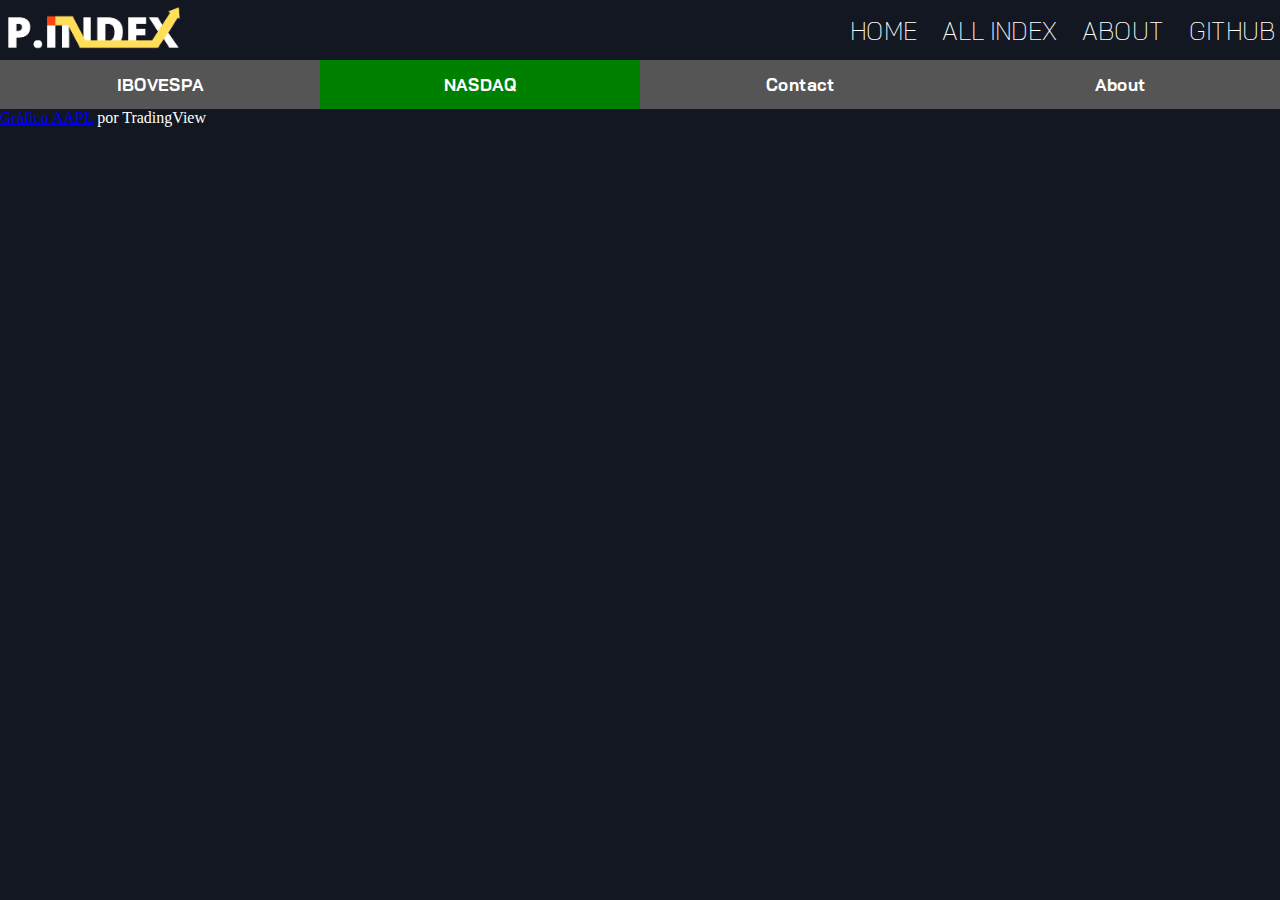
<file: pindex.html>
<!DOCTYPE html>
<html lang="pt-ber">

<head>
    <meta charset="UTF-8">
    <meta http-equiv="X-UA-Compatible" content="IE=edge">
    <meta name="viewport" content="width=device-width, initial-scale=1.0">
    <title>P.Index📈</title>
    <link rel="stylesheet" href="assets/css/reset.css">
    <link rel="stylesheet" href="assets/css/style.css">
</head>

<body>
    <div class="outdoor">
        <!-- TradingView Widget BEGIN -->
        <div class="tradingview-widget-container">
            <div class="tradingview-widget-container__widget"></div>

            <script type="text/javascript"
                src="https://s3.tradingview.com/external-embedding/embed-widget-ticker-tape.js" async>
                    {
                        "symbols": [
                            {
                                "proName": "FOREXCOM:SPXUSD",
                                "title": "S&P 500"
                            },
                            {
                                "proName": "FOREXCOM:NSXUSD",
                                "title": "US 100"
                            },
                            {
                                "proName": "FX_IDC:EURUSD",
                                "title": "EUR/USD"
                            },
                            {
                                "proName": "BITSTAMP:BTCUSD",
                                "title": "Bitcoin"
                            },
                            {
                                "proName": "BITSTAMP:ETHUSD",
                                "title": "Ethereum"
                            }
                        ],
                            "showSymbolLogo": true,
                                "colorTheme": "dark",
                                    "isTransparent": false,
                                        "displayMode": "adaptive",
                                            "locale": "br"
                    }
                </script>
        </div>
        <!-- TradingView Widget END -->
    </div>
    <header>
        <img id="logo" src="assets/img/logo.png" alt="">
        <ul class="headerul">
            <li><a href="#">Home</a></li>
            <li><a href="#">All Index</a></li>
            <li><a href="#">About</a></li>
            <li><a href="#">GitHub</a></li>
        </ul>
    </header>
    <div class="tabs">
        <button class="tablink" onclick="openPage('ibov', this, 'red')">IBOVESPA</button>
        <button class="tablink" onclick="openPage('NASDAQ', this, 'green')" id="defaultOpen">NASDAQ</button>
        <button class="tablink" onclick="openPage('Contact', this, 'blue')">Contact</button>
        <button class="tablink" onclick="openPage('About', this, 'orange')">About</button>



        <div id="ibov" class="tabcontent">
            <!-- TradingView Widget BEGIN -->
            <div class="tradingview-widget-container">
                <div id="tradingview_673aa" style=" height:85vh ;">
                    <div class="tradingview-widget-copyright"><a href="https://br.tradingview.com/symbols/INDEX-IBOV/"
                            rel="noopener" target="_blank"><span class="blue-text">Gráfico IBOV</span></a> por
                        TradingView
                    </div>
                    <script type="text/javascript" src="https://s3.tradingview.com/tv.js"></script>
                    <script type="text/javascript">
                        new TradingView.widget(
                            {
                                "z-index": 1,
                                "autosize": true,
                                "symbol": "INDEX:IBOV",
                                "interval": "1",
                                "timezone": "Etc/UTC",
                                "theme": "dark",
                                "style": "1",
                                "locale": "br",
                                "toolbar_bg": "#f1f3f6",
                                "enable_publishing": false,
                                "allow_symbol_change": true,
                                "container_id": "tradingview_673aa"
                            }
                        );
                    </script>
                </div>
            </div>
            <!-- TradingView Widget END -->

        </div>


        <div id="NASDAQ" class="tabcontent">
            <!-- TradingView Widget BEGIN -->
            <div class="tradingview-widget-container">
                <div id="tradingview_f9060" style=" height:85vh ;">
                    <div class="tradingview-widget-copyright"><a href="https://br.tradingview.com/symbols/NASDAQ-AAPL/"
                            rel="noopener" target="_blank"><span class="blue-text">Gráfico AAPL</span></a> por
                        TradingView
                    </div>
                    <script type="text/javascript" src="https://s3.tradingview.com/tv.js"></script>
                    <script type="text/javascript">
                        new TradingView.widget(
                            {
                                "autosize": true,
                                "symbol": "NASDAQ",
                                "interval": "1",
                                "timezone": "Etc/UTC",
                                "theme": "dark",
                                "style": "1",
                                "locale": "br",
                                "toolbar_bg": "#f1f3f6",
                                "enable_publishing": false,
                                "allow_symbol_change": true,
                                "container_id": "tradingview_f9060"
                            }
                        );
                    </script>
                </div>
            </div>
            <!-- TradingView Widget END -->




















        </div>

        <div id="Contact" class="tabcontent">
            <h3>Contact</h3>
            <p>Get in touch, or swing by for a cup of coffee.</p>
        </div>

        <div id="About" class="tabcontent">
            <h3>About</h3>
            <p>Who we are and what we do.</p>
        </div>
    </div>
    <script>
        function openPage(pageName, elmnt, color) {
            var i, tabcontent, tablinks;
            tabcontent = document.getElementsByClassName("tabcontent");
            for (i = 0; i < tabcontent.length; i++) {
                tabcontent[i].style.display = "none";
            }
            tablinks = document.getElementsByClassName("tablink");
            for (i = 0; i < tablinks.length; i++) {
                tablinks[i].style.backgroundColor = "";
            }
            document.getElementById(pageName).style.display = "block";
            elmnt.style.backgroundColor = color;
        }

        // Get the element with id="defaultOpen" and click on it
        document.getElementById("defaultOpen").click();
    </script>
</body>

</html>
</file>
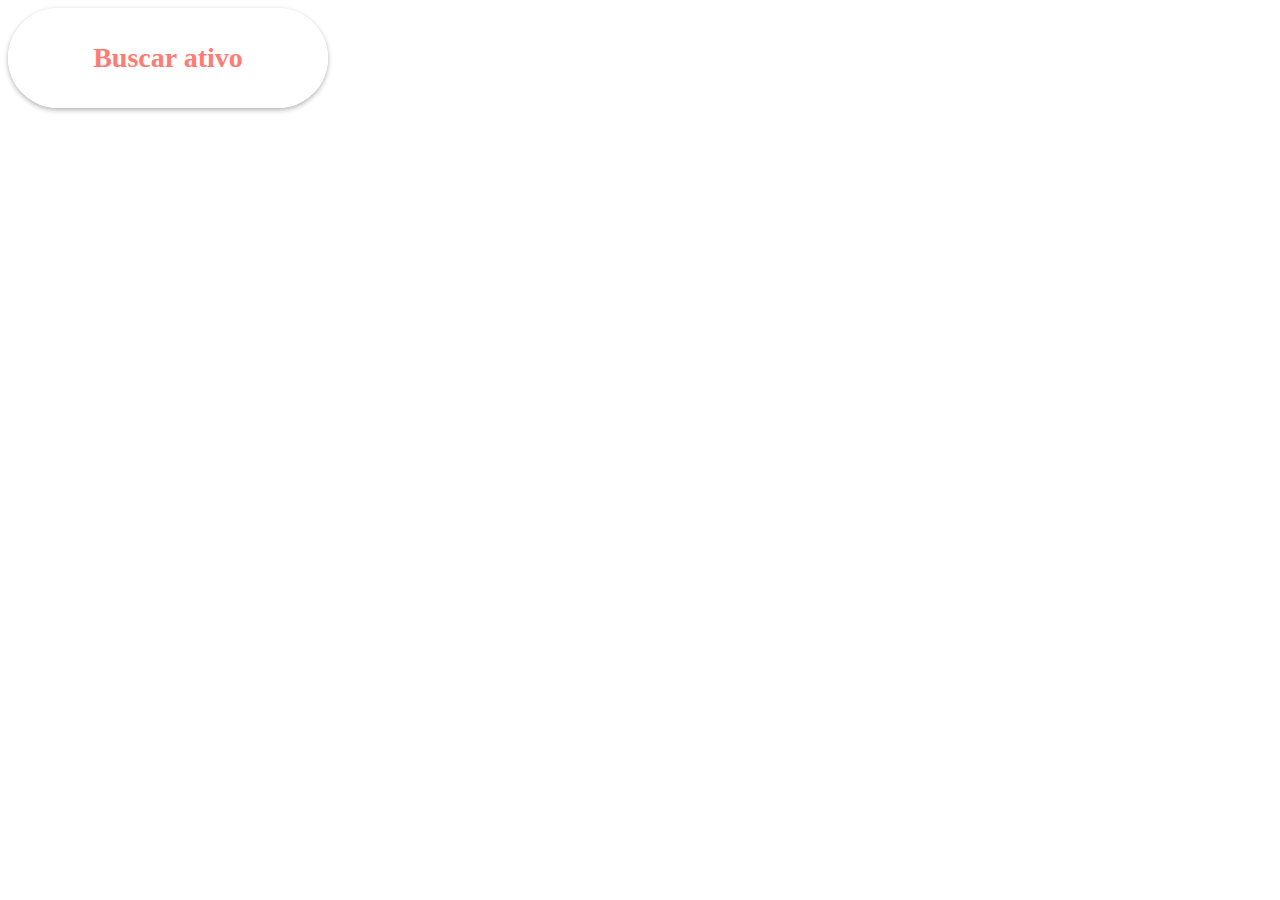
<file: test.html>
<!DOCTYPE html>
<html lang="en">

<head>
    <meta charset="UTF-8">
    <meta name="viewport" content="width=device-width, initial-scale=1.0">
    <title>Document</title>
    <link rel="stylesheet" href="test.css   ">
    <style>
        @charset "UTF-8";



        .c-checkbox {
            display: none;
        }

        .c-checkbox:checked+.c-formContainer .c-form {
            width: 37.5em;
        }

        .c-checkbox:checked+.c-formContainer .c-form__toggle {
            visibility: hidden;
            opacity: 0;
            transform: scale(0.7);
        }

        .c-checkbox:checked+.c-formContainer .inputValor,
        .c-checkbox:checked+.c-formContainer .c-form__buttonLabel {
            transition: 0.2s 0.1s;
            visibility: visible;
            opacity: 1;
            transform: scale(1);
        }

        .c-checkbox:not(:checked)+.c-formContainer .inputValor:required:valid~.c-form__toggle::before,
        .c-checkbox:checked+.c-formContainer .inputValor:required:valid~.c-form__toggle::before {
            content: "Thank You! 😊";
        }

        .c-checkbox:not(:checked)+.c-formContainer .inputValor:required:valid~.c-form__toggle {
            pointer-events: none;
            cursor: default;
        }

        .c-formContainer,
        .c-form,
        .c-form__toggle {
            width: 20em;
            height: 6.25em;
        }

        .c-formContainer {
            position: relative;
            font-weight: 700;
        }

        .c-form,
        .c-form__toggle {
            position: absolute;
            border-radius: 6.25em;
            background-color: #ffffff;
            transition: 0.2s;
        }

        .c-form {
            left: 50%;
            transform: translateX(-50%);
            padding: 0.625em;
            box-sizing: border-box;
            box-shadow: 0 0.125em 0.3125em rgba(0, 0, 0, 0.3);
            display: flex;
            justify-content: center;
        }

        .c-form__toggle {
            color: #ff7b73;
            top: 0;
            cursor: pointer;
            z-index: 1;
            display: flex;
            align-items: center;
            justify-content: center;
        }

        .c-form__toggle::before {
            font-size: 1.75em;
            content: attr(data-title);
        }

        .inputValor,
        .c-form__button {
            font: inherit;
            border: 0;
            outline: 0;
            border-radius: 5em;
            box-sizing: border-box;
        }

        .inputValor,
        .c-form__buttonLabel {
            font-size: 1.75em;
            opacity: 0;
            visibility: hidden;
            transform: scale(0.7);
            transition: 0s;
        }

        .inputValor {
            color: #ffcccc;
            height: 100%;
            width: 100%;
            padding: 0 0.714em;
        }

        .inputValor::-moz-placeholder {
            color: currentColor;
        }

        .inputValor::placeholder {
            color: currentColor;
        }

        .inputValor:required:valid {
            color: #ff7b73;
        }

        .inputValor:required:valid+.c-form__buttonLabel {
            color: #ffffff;
        }

        .inputValor:required:valid+.c-form__buttonLabel::before {
            pointer-events: initial;
        }

        .c-form__buttonLabel {
            color: #ffaea9;
            height: 100%;
            width: auto;
        }

        .c-form__buttonLabel::before {
            content: "";
            position: absolute;
            width: 100%;
            height: 100%;
            pointer-events: none;
            cursor: pointer;
        }

        .c-form__button {
            color: inherit;
            padding: 0;
            height: 100%;
            width: 5em;
            background-color: #ff7b73;
        }

        /*# sourceMappingURL=style.css.map */
        @charset "UTF-8";



        .c-checkbox {
            display: none;
        }

        .c-checkbox:checked+.c-formContainer .c-form {
            width: 37.5em;
        }

        .c-checkbox:checked+.c-formContainer .c-form__toggle {
            visibility: hidden;
            opacity: 0;
            transform: scale(0.7);
        }

        .c-checkbox:checked+.c-formContainer .inputValor,
        .c-checkbox:checked+.c-formContainer .c-form__buttonLabel {
            transition: 0.2s 0.1s;
            visibility: visible;
            opacity: 1;
            transform: scale(1);
        }

        .c-checkbox:not(:checked)+.c-formContainer .inputValor:required:valid~.c-form__toggle::before,
        .c-checkbox:checked+.c-formContainer .inputValor:required:valid~.c-form__toggle::before {
            content: "Thank You! 😊";
        }

        .c-checkbox:not(:checked)+.c-formContainer .inputValor:required:valid~.c-form__toggle {
            pointer-events: none;
            cursor: default;
        }

        .c-formContainer,
        .c-form,
        .c-form__toggle {
            width: 20em;
            height: 6.25em;
        }

        .c-formContainer {
            position: relative;
            font-weight: 700;
        }

        .c-form,
        .c-form__toggle {
            position: absolute;
            border-radius: 6.25em;
            background-color: #ffffff;
            transition: 0.2s;
        }

        .c-form {
            left: 50%;
            transform: translateX(-50%);
            padding: 0.625em;
            box-sizing: border-box;
            box-shadow: 0 0.125em 0.3125em rgba(0, 0, 0, 0.3);
            display: flex;
            justify-content: center;
        }

        .c-form__toggle {
            color: #ff7b73;
            top: 0;
            cursor: pointer;
            z-index: 1;
            display: flex;
            align-items: center;
            justify-content: center;
        }

        .c-form__toggle::before {
            font-size: 1.75em;
            content: attr(data-title);
        }

        .inputValor,
        .c-form__button {
            font: inherit;
            border: 0;
            outline: 0;
            border-radius: 5em;
            box-sizing: border-box;
        }

        .inputValor,
        .c-form__buttonLabel {
            font-size: 1.75em;
            opacity: 0;
            visibility: hidden;
            transform: scale(0.7);
            transition: 0s;
        }

        .inputValor {
            color: #ffcccc;
            height: 100%;
            width: 100%;
            padding: 0 0.714em;
        }

        .inputValor::placeholder {
            color: currentColor;
        }

        .inputValor:required:valid {
            color: #ff7b73;
        }

        .c-form__input:required:valid+.c-form__buttonLabel {
            color: #ffffff;
        }

        .inputValor:required:valid+.c-form__buttonLabel::before {
            pointer-events: initial;
        }

        .c-form__buttonLabel {
            color: #ffaea9;
            height: 100%;
            width: auto;
        }

        .c-form__buttonLabel::before {
            content: "";
            position: absolute;
            width: 100%;
            height: 100%;
            pointer-events: none;
            cursor: pointer;
        }

        .c-form__button {
            color: inherit;
            padding: 0;
            height: 100%;
            width: 5em;
            background-color: #ff7b73;
        }
    </style>
</head>

<body>
    <input class="c-checkbox" type="checkbox" id="checkbox">
    <div class="c-formContainer">
        <form class="c-form" action="">
            <input class="inputValor" placeholder="Digite uma ID" type="text"
                pattern="[A-Za-z0-9._%+-]+@[A-Za-z0-9.-]+\.[A-Za-z]{1,63}$" required>
            <label class="c-form__buttonLabel" for="checkbox">
                <button class="c-form__button" type="button">Send</button>
            </label>
            <label class="c-form__toggle" for="checkbox" data-title="Buscar ativo"></label>
        </form>
    </div>
</body>

</html>
</file>
<file: assets/css/style.css>
header {
  display: flex;
  height: 50px;
  justify-content: space-between;
  padding: 5px;
  background-color: #131722;
  font-family: "Bai Jamjuree", sans-serif;
  color: #fff;
}

header ul {
  position: relative;
  margin-left: 150px;
  display: flex;
  align-items: center;
  justify-content: center;
}

header ul li {
  list-style: none;
  display: inline;
  margin-left: 25px;
}

header ul li a {
  display: flex;
  color: #fff;
  text-decoration: none;
  font-weight: 100;
  font-size: 25px;
  text-transform: uppercase;
}

header ul li a:hover {
  background-color: #08090e;
  color: rgb(219, 219, 219);
  border: 1px solid rgb(134, 17, 17);
}

.tabs {
  height: 0px;
}

.tabs button {
  font-weight: 800;
}

.tabs.hide-content + * {
  display: none;
}

/* Style tab links */
.fawesome {
  background: transparent;
}

.tablink {
  background-color: #555;
  color: white;
  float: left;
  border: none;
  outline: none;
  cursor: pointer;
  padding: 14px 16px;
  font-size: 17px;
  font-family: "Bai Jamjuree", sans-serif;
  width: 25%;
}

.tablink:hover {
  background-color: #777;
}

/* Style the tab content (and add height:100% for full page content) */
.tabcontent {
  color: white;
  display: none;
  padding: 48px 20px;
  height: 100%;
  padding-left: 0;
  padding-right: 0;
  padding-bottom: 0;
}

.open_header {
  display: none;
}

.cart-items-container {
  display: none;
}

@media (max-width: 780px) {
  .headerul {
    margin: 0 auto;
  }
}
@media (max-width: 630px) {
  .headerul {
    display: none;
    flex-wrap: wrap;
  }
  #tradingview_21af6-wrapper {
    display: none;
  }
  .open_header {
    display: flex;
    margin: 0 auto;
  }
  .cart-items-container {
    display: flex;
  }
  .header-px,
  .header-px a {
    display: flex;
    height: 30px;
    justify-content: space-between;
    padding: 5px;
    background-color: #131722;
    font-family: "Bai Jamjuree", sans-serif;
    color: #fff;
    list-style: none;
    color: #fff;
    text-decoration: none;
    font-weight: 100;
    font-size: 20px;
    text-transform: uppercase;
    margin-bottom: 10px;
  }
}
.container-grid {
  display: flex;
  align-items: center;
  justify-content: center;
  margin: 1px auto;
  background-color: #fff;
  display: grid;
  grid-template-columns: 33.3% 33.3% 33.3%;
  grid-row: auto auto;
  grid-column-gap: 1px;
  grid-row-gap: 1px;
}
.container-grid .box {
  background-color: #333;
  padding: 2px;
  color: #fff;
  display: flex;
  align-items: center;
  justify-content: center;
  font-size: 40px;
  font-family: sans-serif;
}

.tabcontent {
  margin-bottom: 20px;
}

/* Estilos para o container do widget TradingView */
.tradingview-wrapper {
  position: relative;
  box-sizing: content-box;
  width: 100%;
  height: 450px;
  margin: 0 auto !important;
  padding: 0 !important;
  font-family: -apple-system, BlinkMacSystemFont, "Trebuchet MS", Roboto, Ubuntu, sans-serif;
}

/* Estilos para a div interna do widget TradingView */
.tradingview-inner {
  width: 100%;
  height: 100%;
  background: transparent;
  padding: 0 !important;
}

/* Estilos para o iframe do widget TradingView */
.tradingview-frame {
  width: 100%;
  height: 100%;
  margin: 0 !important;
  padding: 0 !important;
}

#tradingview_29c72-selector {
  width: 100%;
  height: 100vh;
}

.input-button {
  text-align: center;
}

#inputValor {
  height: 30px;
  color: #000;
  font-weight: 900;
  text-transform: uppercase;
  background-color: #fff;
  margin: 2px 0 2px;
}

#btnAtualizar {
  color: #000;
  padding: 4px;
  font-weight: 700;
  background-color: aliceblue;
}

#btnAtualizar:hover {
  color: #c41818;
  padding: 4px;
  background-color: aqua;
}

@media screen and (max-width: 700px) {
  .container-grid {
    margin: 2px auto;
    background-color: #fff;
    display: flex;
    flex-direction: column;
    width: 100%;
  }
  .container-grid .box {
    background-color: #333;
    padding: 5px;
    width: 100%;
    color: #fff;
    display: flex;
    align-items: center;
    justify-content: center;
    font-size: 40px;
    font-family: sans-serif;
  }
}
/*# sourceMappingURL=style.css.map */
</file>
<file: test.css>
/*# sourceMappingURL=test.css.map */
</file>
